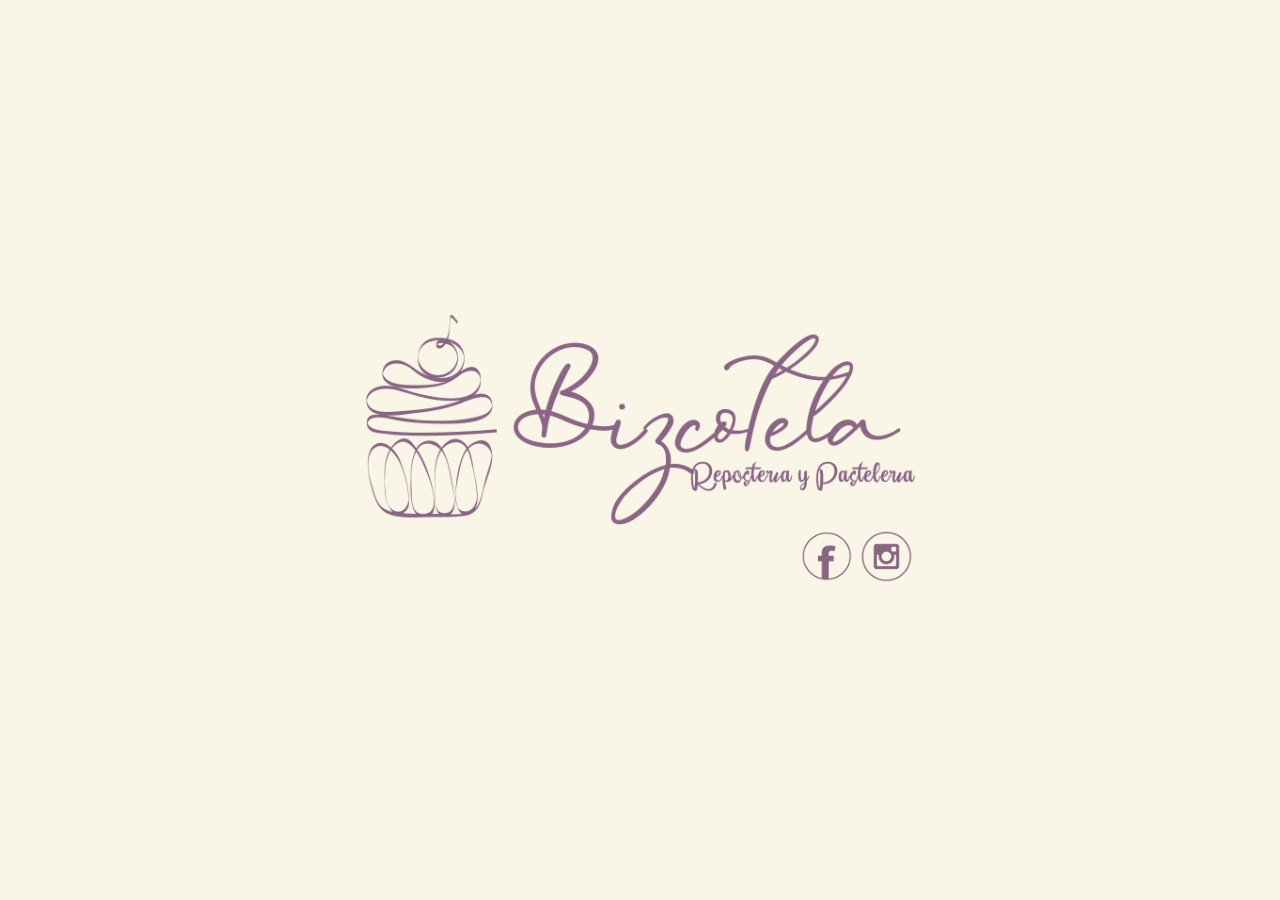
<file: index.html>
<!DOCTYPE html>
<html lang="en">
  <head>
    <meta charset="UTF-8" />
    <meta name="viewport" content="width=device-width, initial-scale=1.0" />
    <meta name="description" content="Repostería y pastelería, apreciada por nuestra selección de postres elaborados al momento, centrados en sabores únicos y una novedosa decoración."/>
    <link rel="icon" type="image/png" href="images/icon.png" />
    <link rel="stylesheet" href="style.css" />
    <title>Bizcotela MX</title>
  </head>
  <body>
    <div class="container">
      <picture>
        <source type="image/webp" srcset="images/logo-sello.webp" />
        <img class="logo" src="images/logo-sello.png" alt="Bizcotela logo" />
      </picture>
      <div class="social">
        <a href="https://www.facebook.com/Bizcotela.mx" target="_BLANK">
          <picture>
            <source type="image/webp" srcset="images/logo_facebook.webp" />
            <img src="images/logo_facebook.png" alt="Facebook logo" />
          </picture>
        </a>
        <a
          href="https://www.instagram.com/bizcotela.mx/?hl=es-la"
          target="_BLANK"
        >
          <picture>
            <source type="image/webp" srcset="images/logo_instagram.webp" />
            <img src="images/logo_instagram.png" alt="Instagram logo" />
          </picture>
        </a>
      </div>
    </div>
  </body>
</html>
</file>
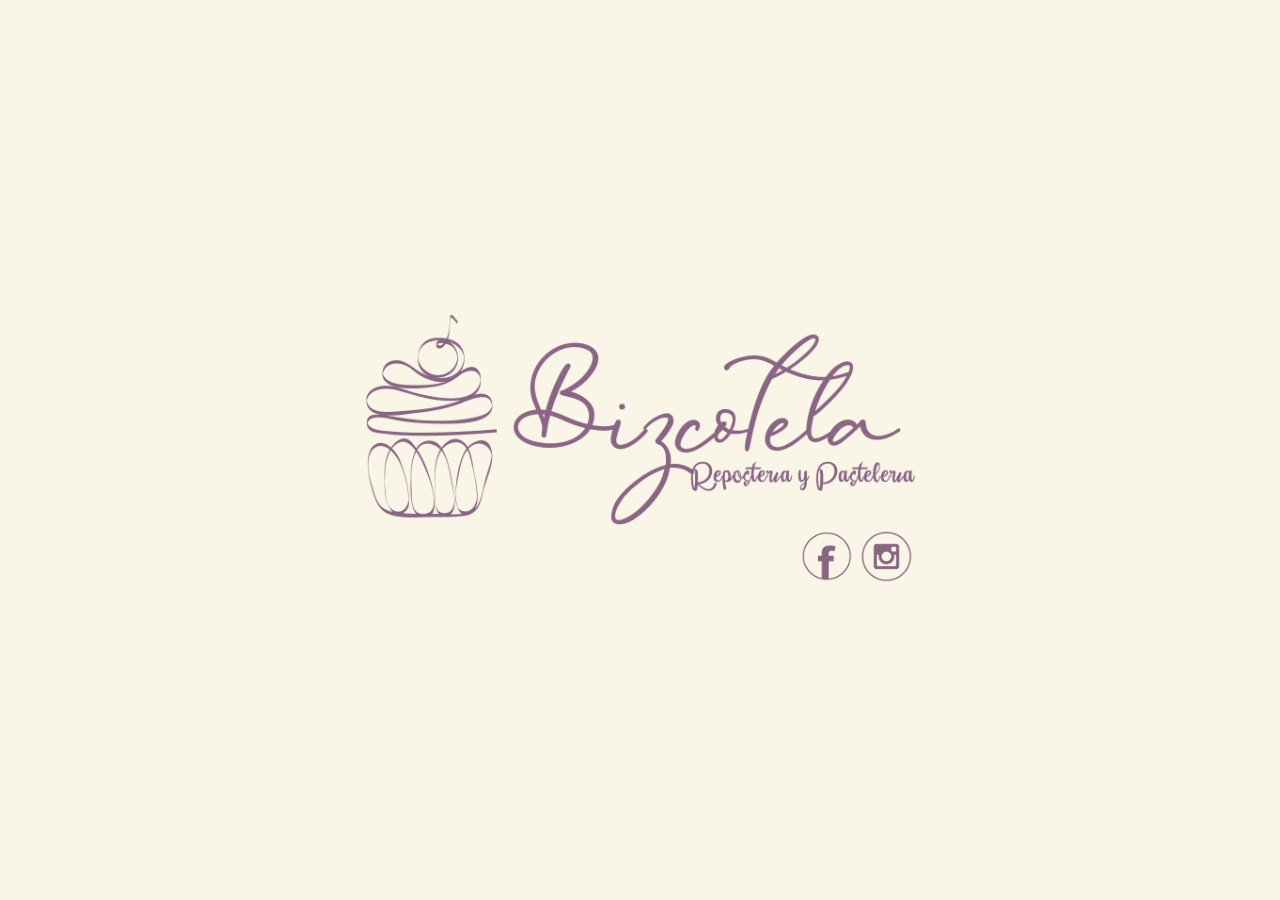
<file: three.html>
<!DOCTYPE html>
<html lang="en">
  <head>
    <meta charset="UTF-8" />
    <meta name="viewport" content="width=device-width, initial-scale=1.0" />
    <link rel="stylesheet" href="style.css" />
    <title>Bizcotela MX</title>
  </head>
  <body>
    <div class="container">
      <picture>
        <source type="image/webp" srcset="../images/logo-sello.webp" />
        <img class="logo" src="../images/logo-sello.png" alt="Bizcotela logo" />
      </picture>
      <div class="social">
        <a href="https://www.facebook.com/Bizcotela.mx" target="_BLANK">
          <picture>
            <source type="image/webp" srcset="../images/logo_facebook.webp" />
            <img src="../images/logo_facebook.png" alt="Facebook logo" />
          </picture>
        </a>
        <a
          href="https://www.instagram.com/bizcotela.mx/?hl=es-la"
          target="_BLANK"
        >
          <picture>
            <source type="image/webp" srcset="../images/logo_instagram.webp" />
            <img src="../images/logo_instagram.png" alt="Instagram logo" />
          </picture>
        </a>
      </div>
    </div>
  </body>
</html>
</file>
<file: style.css>
html,
body {
  height: 100%;
  margin: 0;
  background-color: rgb(249, 246, 231);
}

.container {
  display: flex;
  flex-direction: column;
  justify-content: center;
  align-items: center;
  width: 100%;
  height: 100%;
  padding: 20px;
  box-sizing: border-box;
}
.container .logo,
.container .social {
  width: 100%;
  min-width: 300px;
  max-width: 550px;
}

.container .social {
  display: flex;
  justify-content: flex-end;
}

.container .social a {
  width: 10%;
  margin-left: 5px;
}

.container .social img {
  width: 100%;
  min-width: 35px;
  max-width: 53px;
}
</file>
